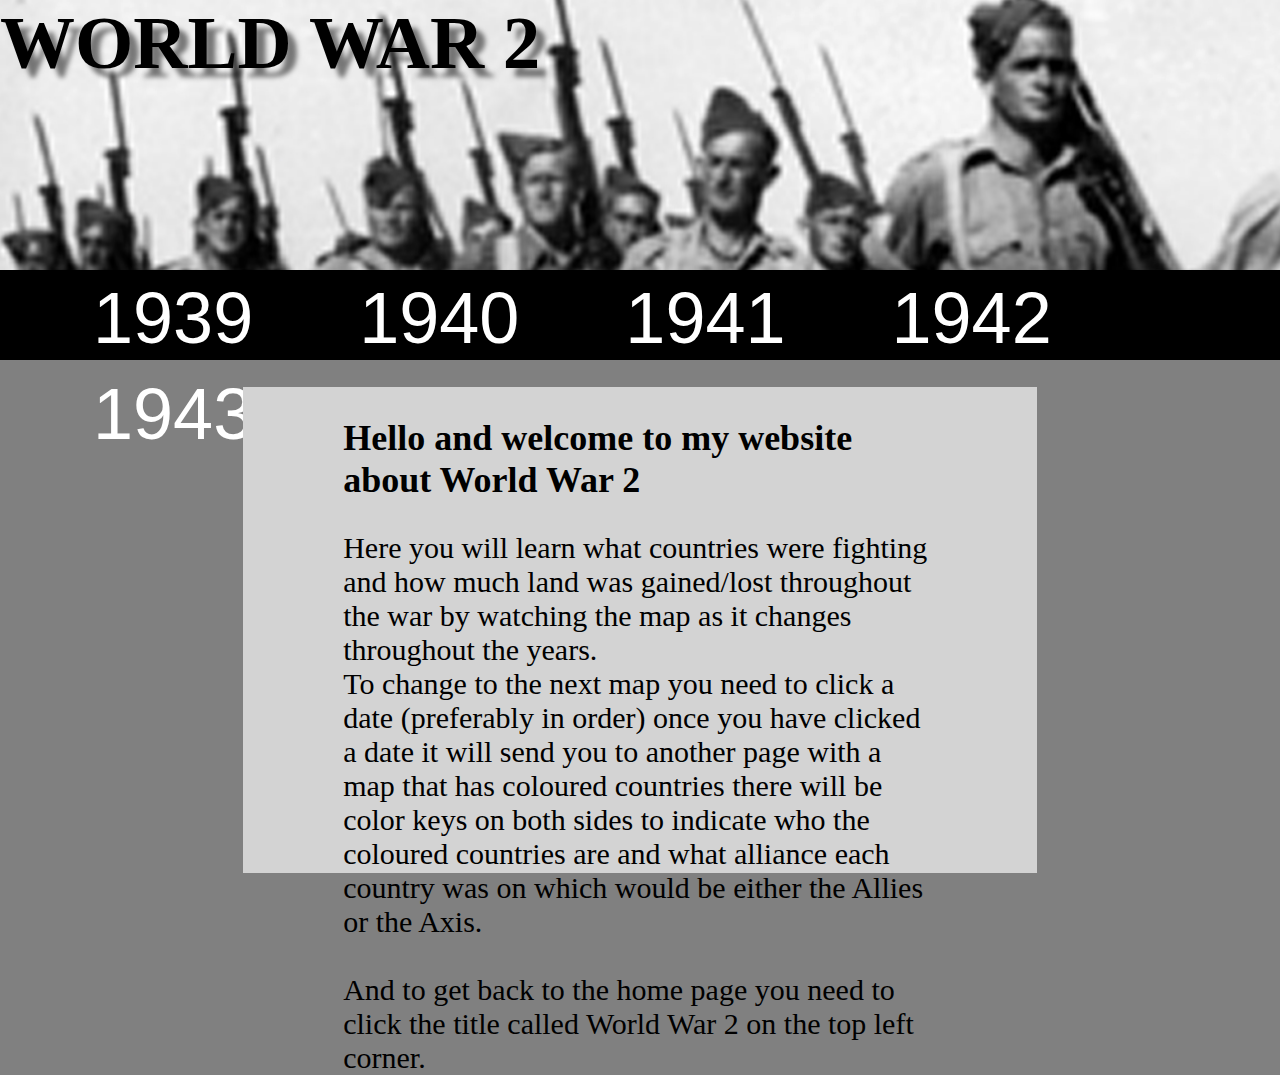
<file: index.html>
<!DOCTYPE html>
<html lang="en">
<head>
    <meta charset="utf-8">
    <meta http-equiv="X-UA-Compatible" content="IE=edge">
    <meta name="viewport" content="width=device-width, initial-scale=1">
    <meta name="author" content="logan Dowman">
    <meta name="description" content="World War 2 website">
    <link rel="icon" type="image/jpg" href="images/favicon.jpg">
    <title>World War II</title>
    <link rel="stylesheet" href="css/style.css">
</head>
<body>
    <header>
    <a href="index.html">   
               <h1>WORLD WAR 2 </h1>
           </a>   
    </header>

   <nav>

    <ul>
        <li><a href="1939.html"> 1939</a></li>
        <li><a href="1940.html"> 1940</a></li>
        <li><a href="1941.html"> 1941</a></li>
        <li><a href="1942.html"> 1942</a></li>
        <li><a href="1943.html"> 1943</a></li>
        <li><a href="1944.html"> 1944</a></li>
        <li><a href="1945.html"> 1945</a></li>

    </ul> 
   </nav>
    <main>
        <div class="hometext">          
           <h2>Hello and welcome to my website about World War 2</h2> 
           <p>
            Here you will learn what countries were fighting and how much land was gained/lost throughout the war by watching the map as it changes throughout the years.
            <br> 
            To change to the next map you need to click a date (preferably in order) once you have clicked a date it will send you to another page with a map that has coloured countries there will be color keys on both sides to indicate who the coloured countries are and what alliance each country was on which would be either the Allies or the Axis.</br>
            <br>And to get back to the home page you need to click the title called World War 2 on the top left corner.</br></p> 
           </p>
        </div>
    </main>
</body>
</html>  
<!--
       
            <img src="images/1939.jpg" alt="This is the world in 1939">
        </a>
-->
</file>
<file: css/style.css>
body{
   margin: 0px;
   padding: 0px;
   font-family: 'Roboto',sans-serif;
   justify-content: center;
   align-items: center;
   background-color:grey;
}
h1{
    margin: 0;
    padding: 0;
    text-align: left;
    color: black;
    font-size:75px;
    font-family: USN Stencil Font;
    font-weight: bold;
    text-shadow: 9px 9px 5px rgba(0, 0, 0, 0.5);
    text-transform: uppercase;
    text-decoration: none;
}
header{
    width:100vw;
    height:30vh;
    background-image:url("../images/header.jpg");
    background-size: cover; /* Resize the background image to cover the entire container */
    margin: 0;
    padding: 0;
}
nav{
    width:100vw;
    height:10vh;
    background-color: black;
}
nav ul{
    list-style-type: none;
    background-color: black;
    margin: 0px;
    overflow: hidden; 
}
nav li{
    float: left;
}
nav a{
    color: white;
    text-decoration: none;
    padding: 7px 53px;
    margin: 0px;
    display: block;
    text-align: right;  
    font-size:72px; 
}
nav a:hover{
   background-color: grey;
}
main{
    width:100vw;
    height:60vh;
    background-color:grey;
    display: flex;
    flex-direction: row;
    justify-content: space-around;
    align-items: center;
}
.left{
    width:18vw;
    height:70%;   
    text-align:center;
}
.right{
    width:18vw;
    height:70%;  
    text-align:center;   
}
.middle{
    width:64vw;
    height:88%;
    align-items: center; 
    text-align:center;
}
a{
    text-decoration: none;
}
p{
    font-family:Rockwell ;
    font-size:30px ;
    color: black;
}
.hometext{
    width:62vw;
    height:90%;
    align-items: center; 
    padding: 0 100px;
    background-color: lightgray;
    box-sizing: border-box;  
}
h2{
    font-family:Rockwell ;
    font-size:36px ;
    color: black;
}
</file>
